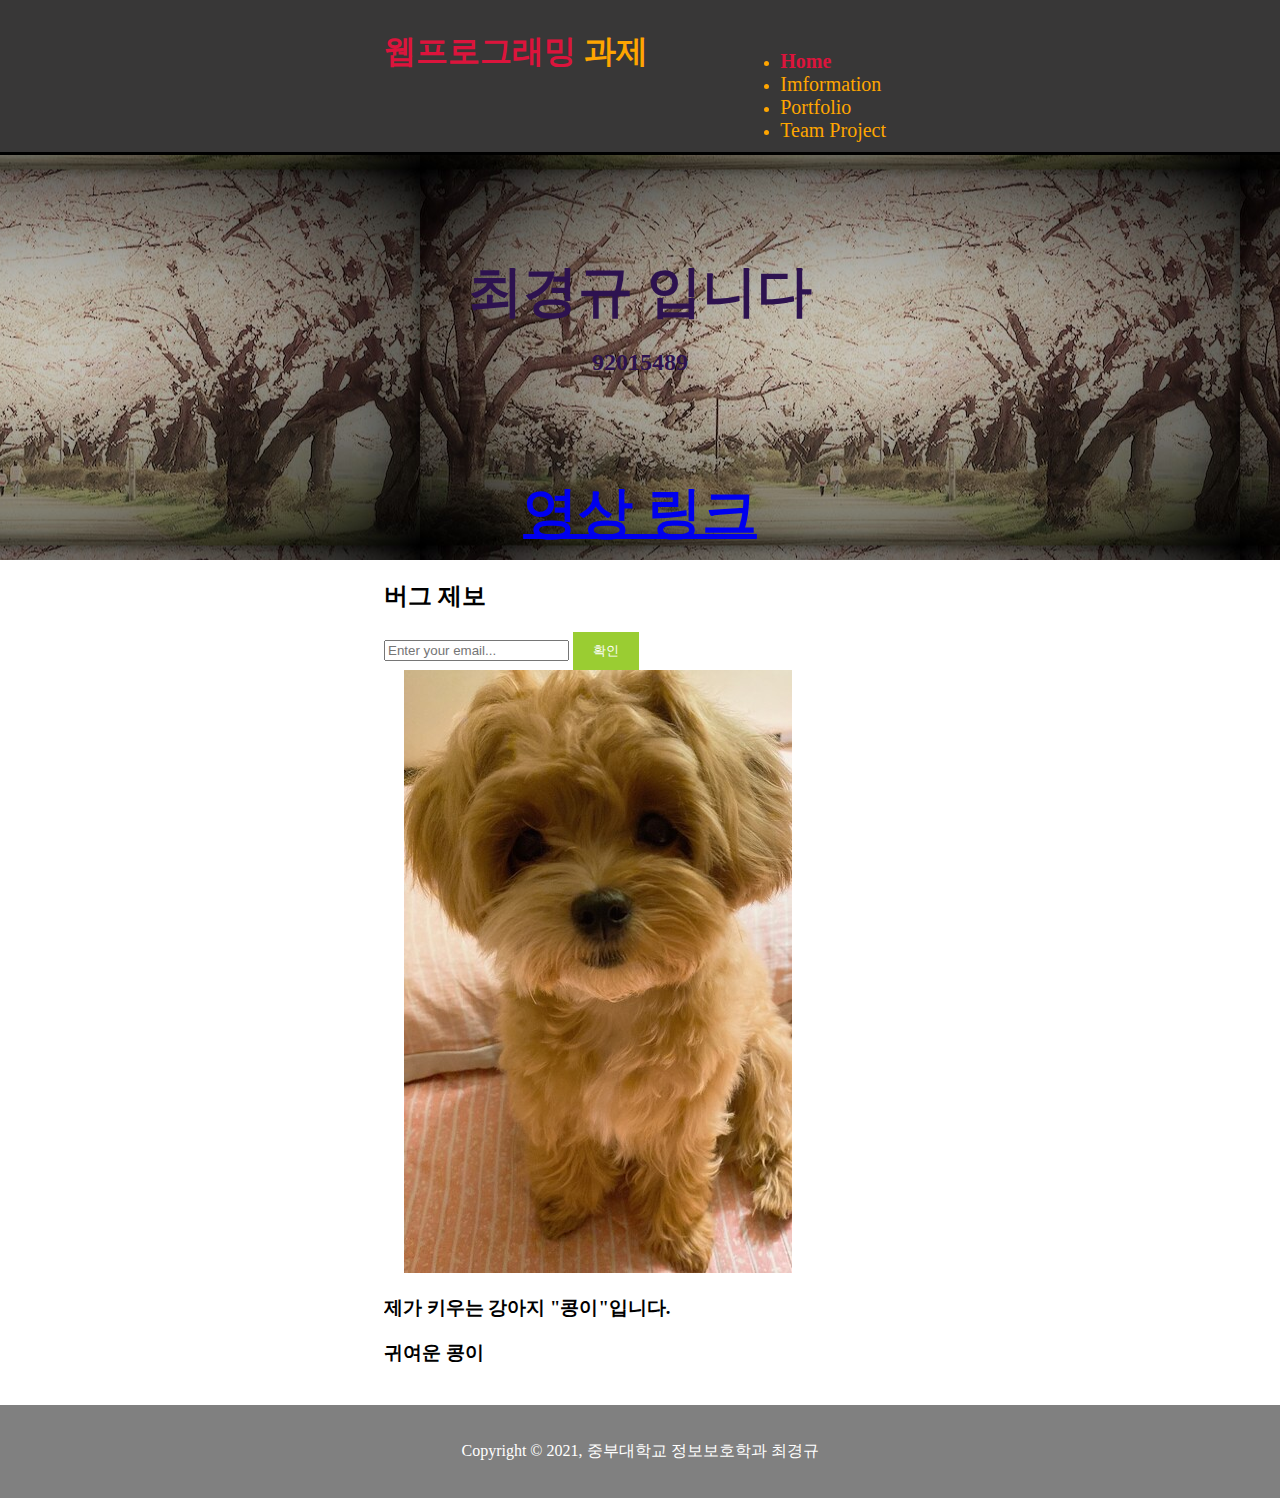
<file: index.html>
<!DOCTYPE html>
<html lang="en">
<head>
    <meta charset="UTF-8">
    <meta http-equiv="X-UA-Compatible" content="IE=edge">
    <meta name="viewport" content="width=device-width, initial-scale=1.0">
    <meta name="keyword" content="HTML, CSS3, JAVAscript, Wen design, 웹디자인">
    <meta name="description" content=" 멋진 웹사이트를 구현">
    <meta name="author" content="Kyung Kyu Choi 최경규">
    <title>홈페이지</title>
    <link rel="stylesheet" href="./css/style.css">
</head>

<body>
    <header>
        <div class="container">
        <div id="branding">
            <h1><span class="highlight">웹프로그래밍</span> 과제</h1>
        </div>
        <nav>
            <ul>
                <li class="current"><a href="index.html">Home</a></li>
                <li><a href="about.html">Imformation</a></li>
                <li><a href="ppt.html">Portfolio</a></li>
                <li><a href="student.html">Team Project</a></li>
            </ul>
        </nav>
        </div>

    </header>

    <section id="showcase"> 
        <div class="container">
            <h1>최경규 입니다</h1>
            <h2>92015489</h2>
            <a
                href="https://www.youtube.com/watch?v=tNZLIL4EmXc">
                <h1>영상 링크</h1>
            </a>
            
        </div>
    </section>

    <section id="newsLetter">
        <div class="container">

            <h2>버그 제보</h2>
            <form>
                <input type="email" placeholder="Enter your email...">
                <button type="submit" class="button_1">확인</button>
            </form>
        </div>
    
    </section>

    <section id="boxes">
        <div class="container">
            <div class="box"></div>
            <img src="./img/kong.jpg">
            <h3> 제가 키우는 강아지 "콩이"입니다.<h3>
                <p>
                    귀여운 콩이
                </p>
        </div>
    </section>

    <footer>
        <p>
            Copyright &copy; 2021, 중부대학교 정보보호학과 최경규
        </p>
    </footer>


</body>


</html>
</file>
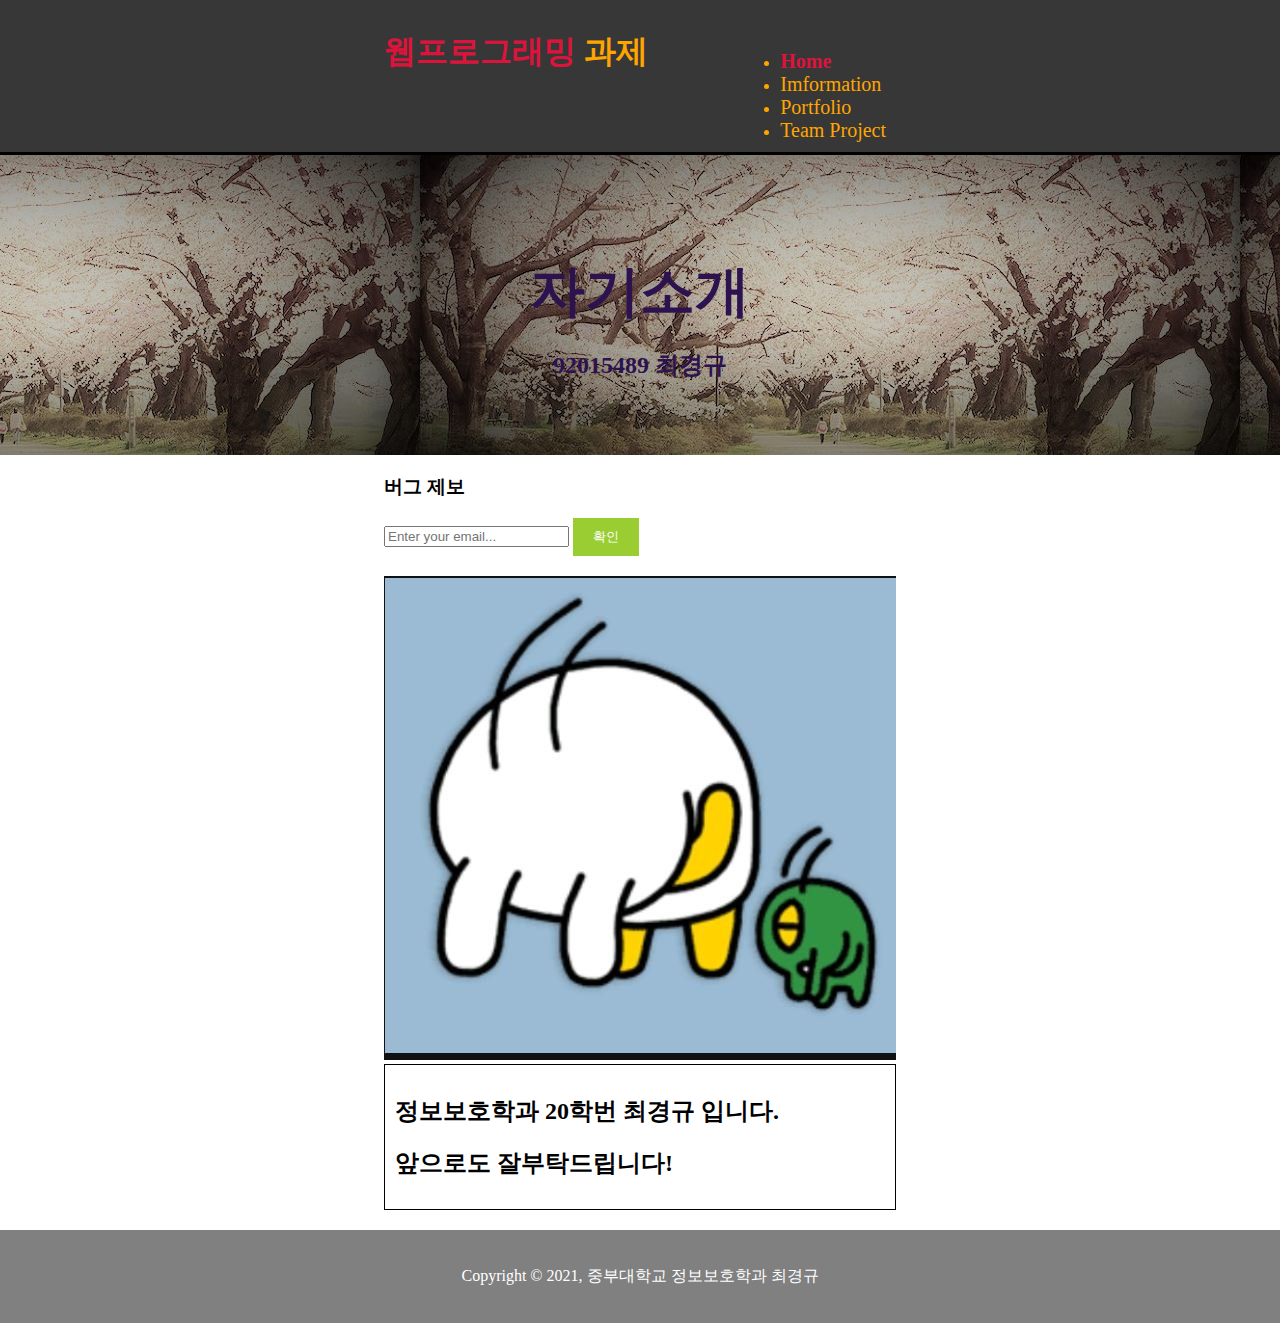
<file: about.html>
<!DOCTYPE html>
<html lang="en">
<head>
    <meta charset="UTF-8">
    <meta http-equiv="X-UA-Compatible" content="IE=edge">
    <meta name="viewport" content="width=device-width, initial-scale=1.0">
    <meta name="keyword" content="HTML, CSS3, JAVAscript, Wen design, 웹디자인">
    <meta name="description" content=" 멋진 웹사이트를 구현">
    <meta name="author" content="Kyung Kyu Choi 최경규">
    <title>홈페이지</title>
    <link rel="stylesheet" href="./css/style.css">
</head>

<body>
    <header>
        <div class="container">
        <div id="branding">
            <h1><span class="highlight">웹프로그래밍</span> 과제</h1>
        </div>
        <nav>
            <ul>
                <li class="current"><a href="index.html">Home</a></li>
                <li><a href="about.html">Imformation</a></li>
                <li><a href="ppt.html">Portfolio</a></li>
                <li><a href="student.html">Team Project</a></li>
            </ul>
        </nav>
        </div>

    </header>

    <section id="showcase">
        <div class="container">
            <h1>자기소개</h1>
            <h2>92015489 최경규</h2>
            
        </div>
    </section>

    <section id="newsLetter">
        <div class="container">

            <h3>버그 제보</h3>
            <form>
                <input type="email" placeholder="Enter your email...">
                <button type="submit" class="button_1">확인</button>
            </form>
        </div>
    
    </section>

    <section id="boxes">
        <div class="container">
            <div class="box"></div>
        
        <img src="./img/Thanks.jpg">

            <div style="border: 1px solid #000;padding:10px;margin: auto auto;">
                <h2> 정보보호학과 20학번 최경규 입니다. <h2>
                <h2> 앞으로도 잘부탁드립니다! <h2>         
            </div>

            </div>
    </section>

    <footer>
        <p>
            Copyright &copy; 2021, 중부대학교 정보보호학과 최경규
        </p>
    </footer>



    


</body>


</html>
</file>
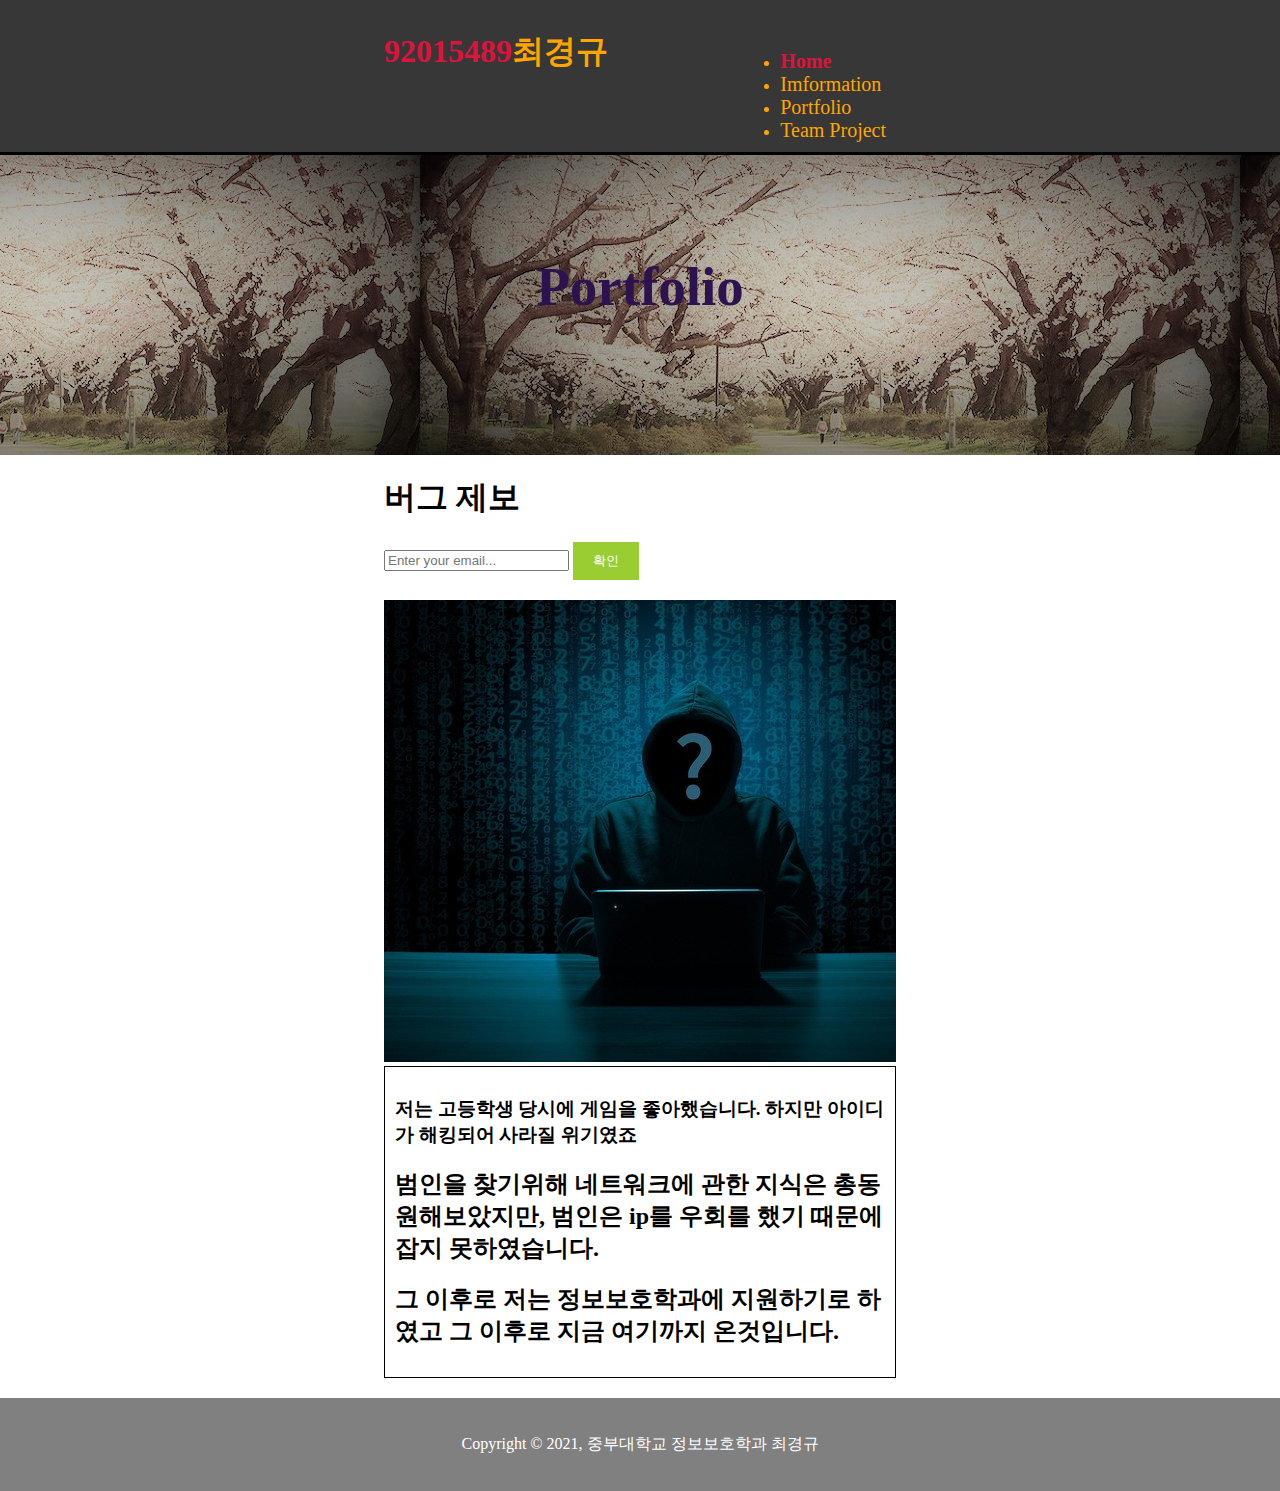
<file: ppt.html>
<!DOCTYPE html>
<html lang="en">
<head>
    <meta charset="UTF-8">
    <meta http-equiv="X-UA-Compatible" content="IE=edge">
    <meta name="viewport" content="width=device-width, initial-scale=1.0">
    <meta name="keyword" content="HTML, CSS3, JAVAscript, Wen design, 웹디자인">
    <meta name="description" content=" 멋진 웹사이트를 구현">
    <meta name="author" content="Kyung Kyu Choi 최경규">
    <title>홈페이지</title>
    <link rel="stylesheet" href="./css/style.css">
</head>

<body>
    <header>
        <div class="container">
        <div id="branding">
            <h1><span class="highlight">92015489</span>최경규</h1>
        </div>
        <nav>
            <ul>
                <li class="current"><a href="index.html">Home</a></li>
                <li><a href="about.html">Imformation</a></li>
                <li><a href="ppt.html">Portfolio</a></li>
                <li><a href="student.html">Team Project</a></li>
            </ul>
        </nav>
        </div>

    </header>

    <section id="showcase">
        <div class="container">
            <h1>Portfolio</h1>
        </div>
    </section>

    <section id="newsLetter">
        <div class="container">

            <h1>버그 제보</h1>
            <form>
                <input type="email" placeholder="Enter your email...">
                <button type="submit" class="button_1">확인</button>
            </form>
        </div>
    
    </section>

    <section id="boxes">
        <div class="container">
            <div class="box"></div>
        <img src="./img/hack.jpg">

            <div style="border: 1px solid #000;padding:10px;margin: auto auto;">

            <h3> 저는 고등학생 당시에 게임을 좋아했습니다. 하지만 아이디가 해킹되어 사라질 위기였죠 <h3>
            <h2> 범인을 찾기위해 네트워크에 관한 지식은 총동원해보았지만, 범인은 ip를 우회를 했기 때문에 잡지 못하였습니다.</h2>
            <h2> 그 이후로 저는 정보보호학과에 지원하기로 하였고 그 이후로 지금 여기까지 온것입니다.</h2>
            <div>
            
            </div>
    </section>

    <footer>
        <p>
            Copyright &copy; 2021, 중부대학교 정보보호학과 최경규
        </p>
    </footer>


</body>


</html>
</file>
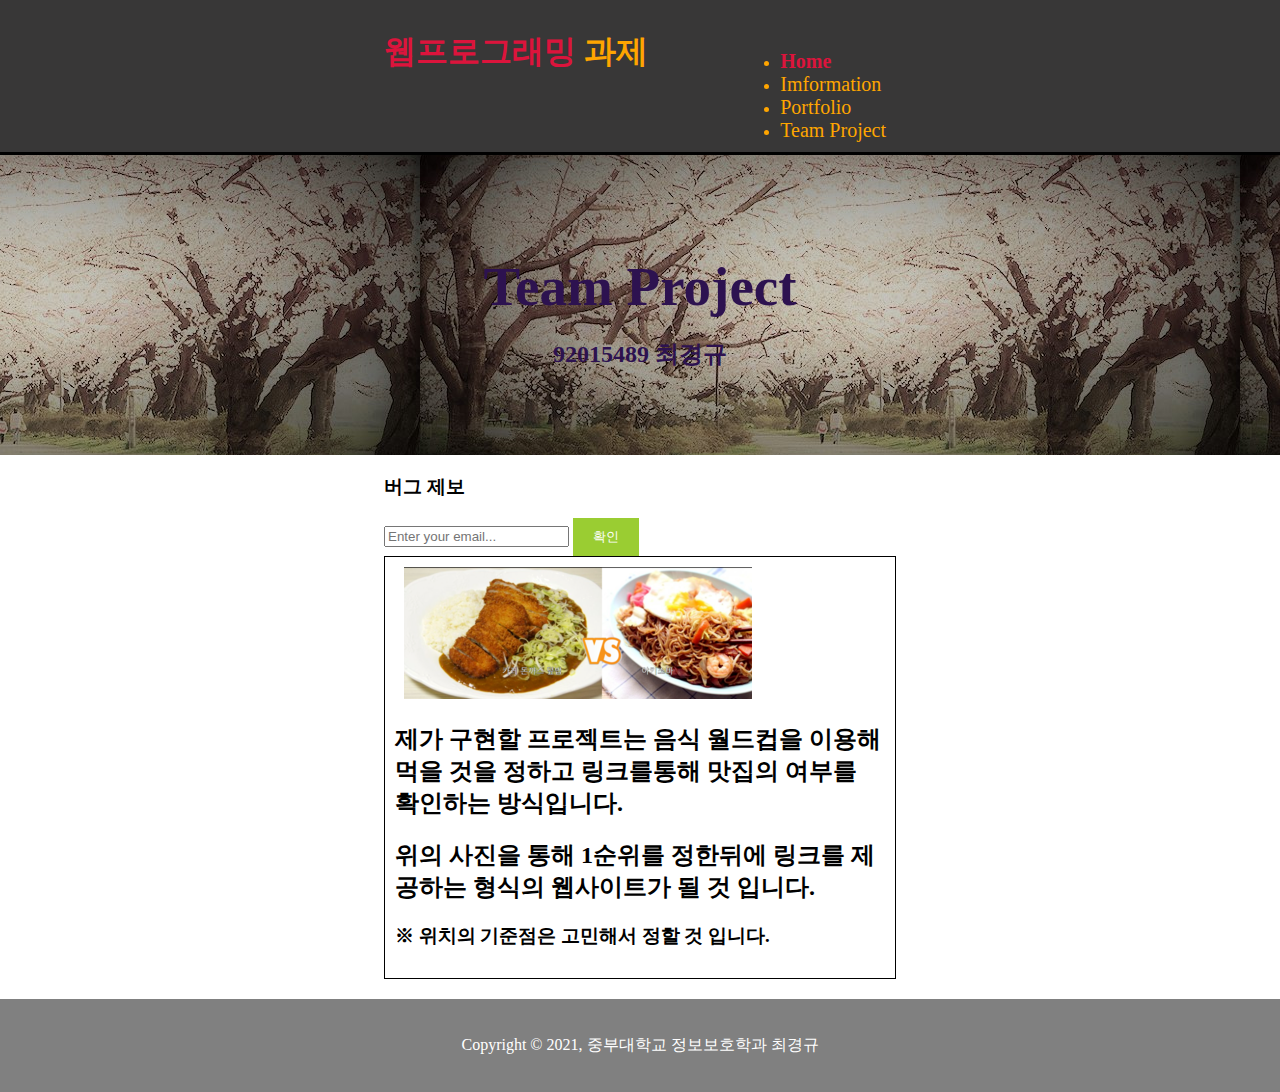
<file: student.html>
<!DOCTYPE html>
<html lang="en">
<head>
    <meta charset="UTF-8">
    <meta http-equiv="X-UA-Compatible" content="IE=edge">
    <meta name="viewport" content="width=device-width, initial-scale=1.0">
    <meta name="keyword" content="HTML, CSS3, JAVAscript, Wen design, 웹디자인">
    <meta name="description" content=" 멋진 웹사이트를 구현">
    <meta name="author" content="Kyung Kyu Choi 최경규">
    <title>홈페이지</title>
    <link rel="stylesheet" href="./css/style.css">
</head>

<body>
    <header>
        <div class="container">
        <div id="branding">
            <h1><span class="highlight">웹프로그래밍</span> 과제</h1>
        </div>
        <nav>
            <ul>
                <li class="current"><a href="index.html">Home</a></li>
                <li><a href="about.html">Imformation</a></li>
                <li><a href="ppt.html">Portfolio</a></li>
                <li><a href="student.html">Team Project</a></li>
            </ul>
        </nav>
        </div>

    </header>

    <section id="showcase">
        <div class="container">
            <h1>Team Project</h1>
            <h2>92015489 최경규</h2>
            
        </div>
    </section>

    <section id="newsLetter">
        <div class="container">

            <h3>버그 제보</h3>
            <form>
                <input type="email" placeholder="Enter your email...">
                <button type="submit" class="button_1">확인</button>
            </form>
        </div>
    
    </section>

    <section id="boxes">
        <div class="container">
            <div class="box"></div>

            <div style="border: 1px solid #000;padding:10px;margin: auto auto;">
            <img src="./img/worldcup.png">
            <h2> 제가 구현할 프로젝트는 음식 월드컵을 이용해 먹을 것을 정하고 링크를통해 맛집의 여부를 확인하는 방식입니다. <h2>
            <h2> 위의 사진을 통해 1순위를 정한뒤에 링크를 제공하는 형식의 웹사이트가 될 것 입니다. <h2>                
            <h3> ※ 위치의 기준점은 고민해서 정할 것 입니다. <h3>   
            <div>             
                
        </div>
    </section>

    <footer>
        <p>
            Copyright &copy; 2021, 중부대학교 정보보호학과 최경규
        </p>
    </footer>


</body>


</html>
</file>
<file: css/style.css>
body{
    font: "arial", Helvetica, sans-serif;
    
    padding: 0%;
    margin: 0;
    background-color: white;
}

.container {
    width: 40%;
    margin: auto;
    overflow: hidden;
}

ul{
    margin: 10px;
    padding: 0;
}

header{
    background-color: rgb(56, 55, 55);
    color: orange;
    padding-top: 30px;
    min-height: 70px;
    border-bottom: black 3px solid;
    }

    header a{
        color: rgb(255, 166, 0);
        text-decoration: none;
        font-size: 20px;
    }

    header l1{
        display: inline;
        padding: 0% 10px;
        float: left;
    }

    header #branding{
        float: left;
    }

    header #branding h1{
        margin: 0;
    }

    header nav{
        float: right;
        margin-top: 10px;
    }

    header .highlight, header .current a{
        color: crimson;
        font-weight: bold;
    }

    header a:hover{
        color: rgb(204, 204, 45);
        font-weight: bold;
    }

    /*showcase*/
    #showcase {
        min-height: 300px;
        background: url('../img/asd.jpg') -400px;
        text-align: center;
        color: rgb(45, 18, 80);
    }


    #showcase h1 {
        margin-top: 100px;
        font-size: 55px;
        margin-bottom: 10px;
    }

    #showcase p {
        font-size: 20px;
    }

    /* newsletter*/

    #newletter {
        background-color: violet;
        padding: 15px;
        color: white;
    }


    #newsletter h1{
        float: left;
    }

    #newsletter  form {
        float: right;
        margin-top: 15px;
    }

    #newsletter  input[type="email"]{
        padding: 4px;
        height: 25px;
        width: 250px;
    }

    .button_1 {
        height: 38px;
        background-color: yellowgreen;
        border: 0;
        padding: 0 20px;
        color: white;
    }

    /*boxes*/

    #boxes .box {
        float: left;
        text-align: center;
        width: -200%;
        padding: 10px;
    }

    #boxes .box img{
        width: 100px;
    }

    /* footer*/

    footer{
        padding: 20px;
        margin-top: 20px;
        color: white;
        background-color: grey;
        text-align: center;
    }
</file>
